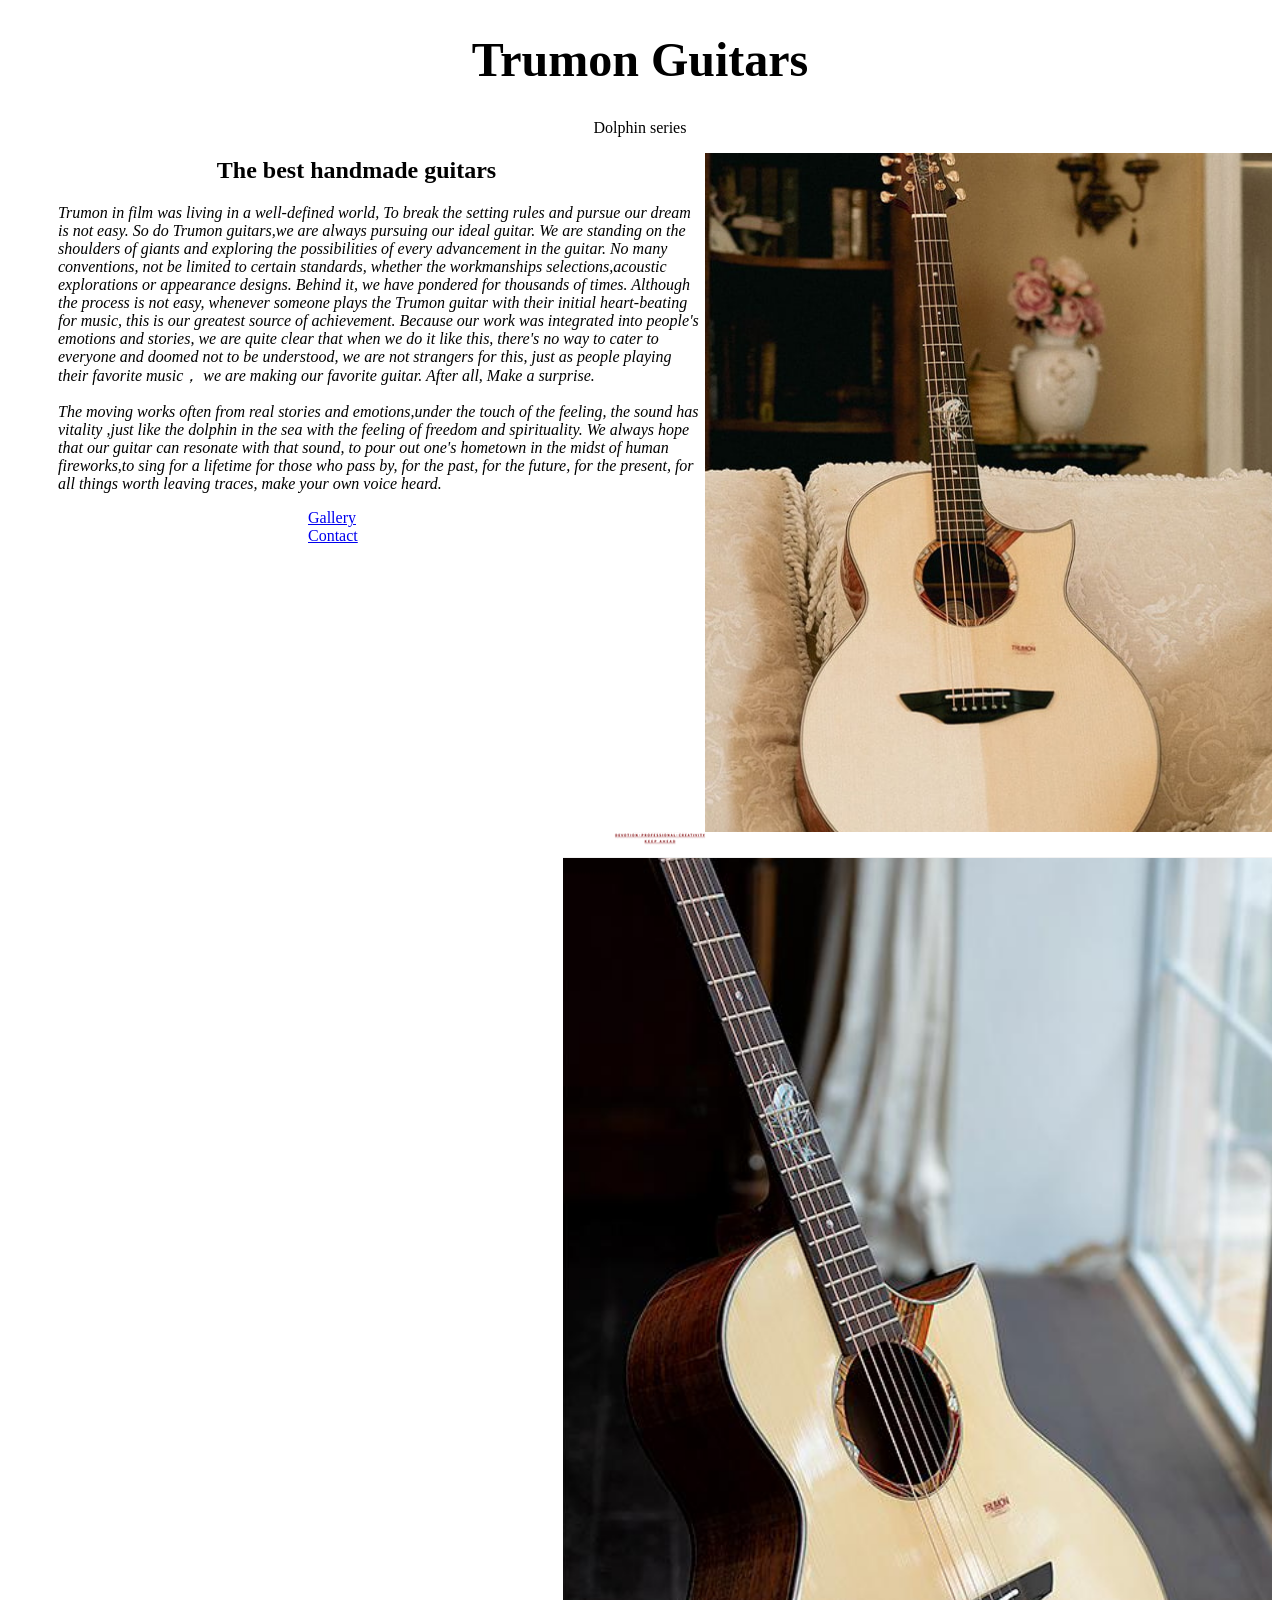
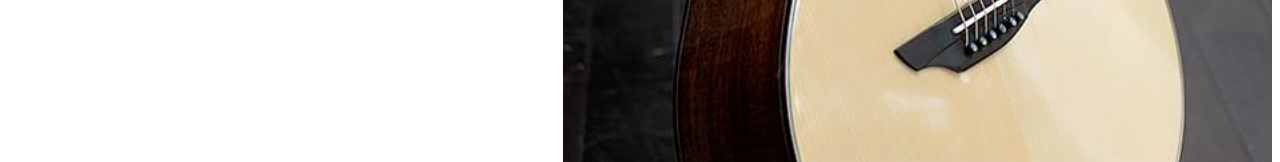
<file: index.html>
<!DOCTYPE html>
<html lang="uk">
<head>
    <meta charset="UTF-8">
    <h1 style="text-align: center; font-size: 48px;">Trumon Guitars</h1>
</head>
<body>
    <p style="text-align: center;">Dolphin series</p>
    
 
</body>
</html>
<img src="fotos/dolphin1.png" alt="Dolphin" align="right">  <img src="fotos/dolphin4.png" alt="Dolphin4" align="right">
 <h2 style="text-align: center;">The best handmade guitars</h2>
 <div style="margin-left: 50px;">
    <p><i>Trumon in film was living in a well-defined world, To break the setting rules and pursue our dream is not easy. So do Trumon guitars,we are always pursuing our ideal guitar. We are standing on the shoulders of giants and exploring the possibilities of every advancement in the guitar. No many conventions, not be limited to certain standards, whether the workmanships selections,acoustic explorations or appearance designs. Behind it, we have pondered for thousands of times. Although the process is not easy, whenever someone plays the Trumon guitar with their initial heart-beating for music, this is our greatest source of achievement. Because our work was integrated into people's emotions and stories, we are quite clear that when we do it like this, there's no way to cater to everyone and doomed not to be understood, we are not strangers for this, just as people playing their favorite music， we are making our favorite guitar. After all, Make a surprise.</i></p>
    <p><i>The moving works often from real stories and emotions,under the touch of the feeling, the sound has vitality ,just like the dolphin in the sea with the feeling of freedom and spirituality. We always hope that our guitar can resonate with that sound, to pour out one's hometown in the midst of human fireworks,to sing for a lifetime for those who pass by, for the past, for the future, for the present, for all things worth leaving traces, make your own voice heard.</i></p>
    </div>
    </head>
<body>

<div style="margin-left: 300px;">
    <p>
    <a href="pages/gallery.html">Gallery</a><br>
    <a href="pages/contact.html">Contact</a>
  </p>
  </div>
</file>
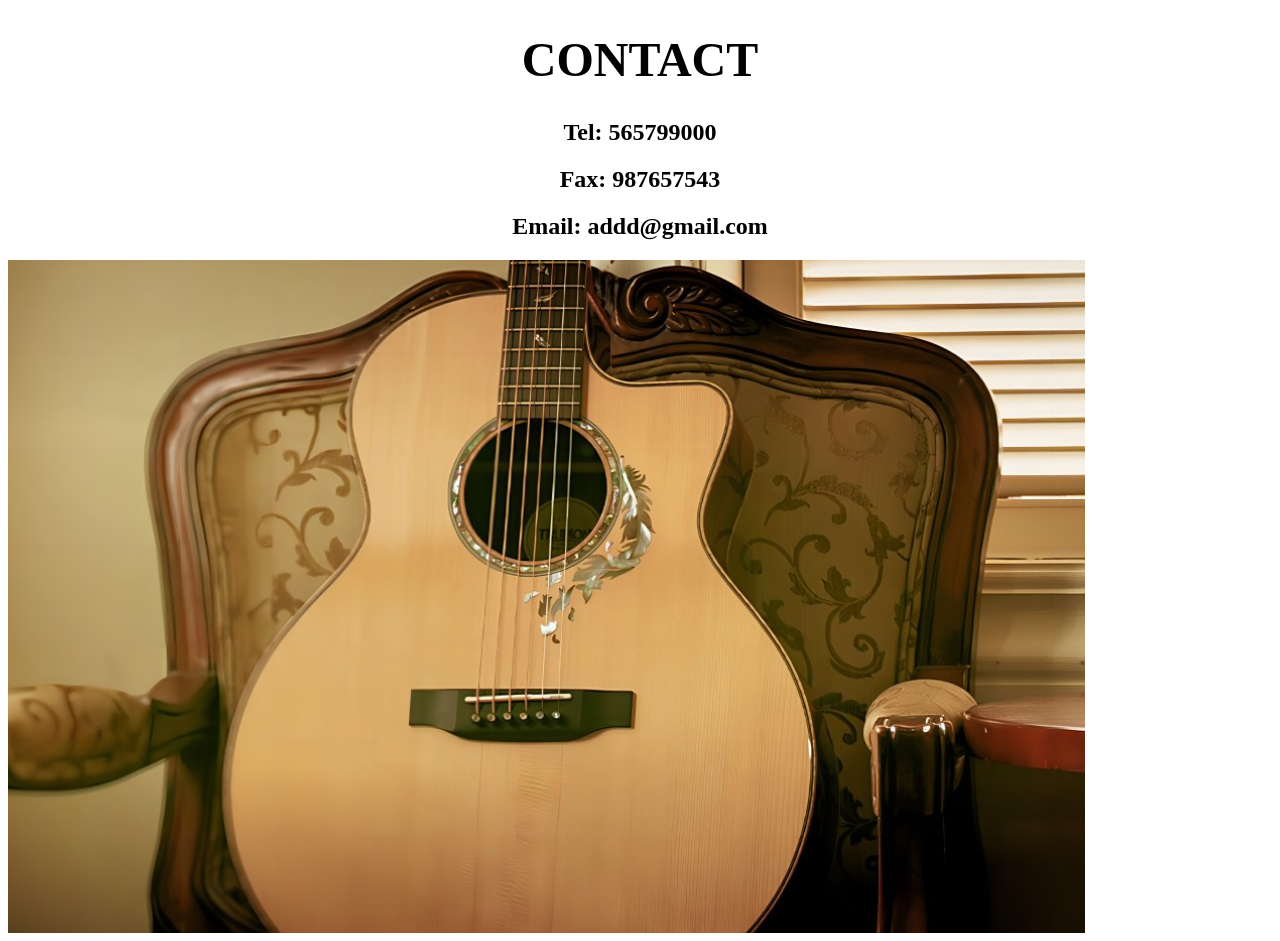
<file: pages/contact.html>
<!DOCTYPE html>
<html lang="uk">
<head>
    <meta charset="UTF-8">
    <h1 style="text-align: center; font-size: 48px;">CONTACT</h1>
</head>
<body>
    <h2 style="text-align: center;">Tel: 565799000</h2>
    <h2 style="text-align: center;">Fax: 987657543</h2>
    <h2 style="text-align: center;">Email: addd@gmail.com</h2>
    <img src="../fotos/dolphin5.png" alt="Dolphin" align="center">
</file>
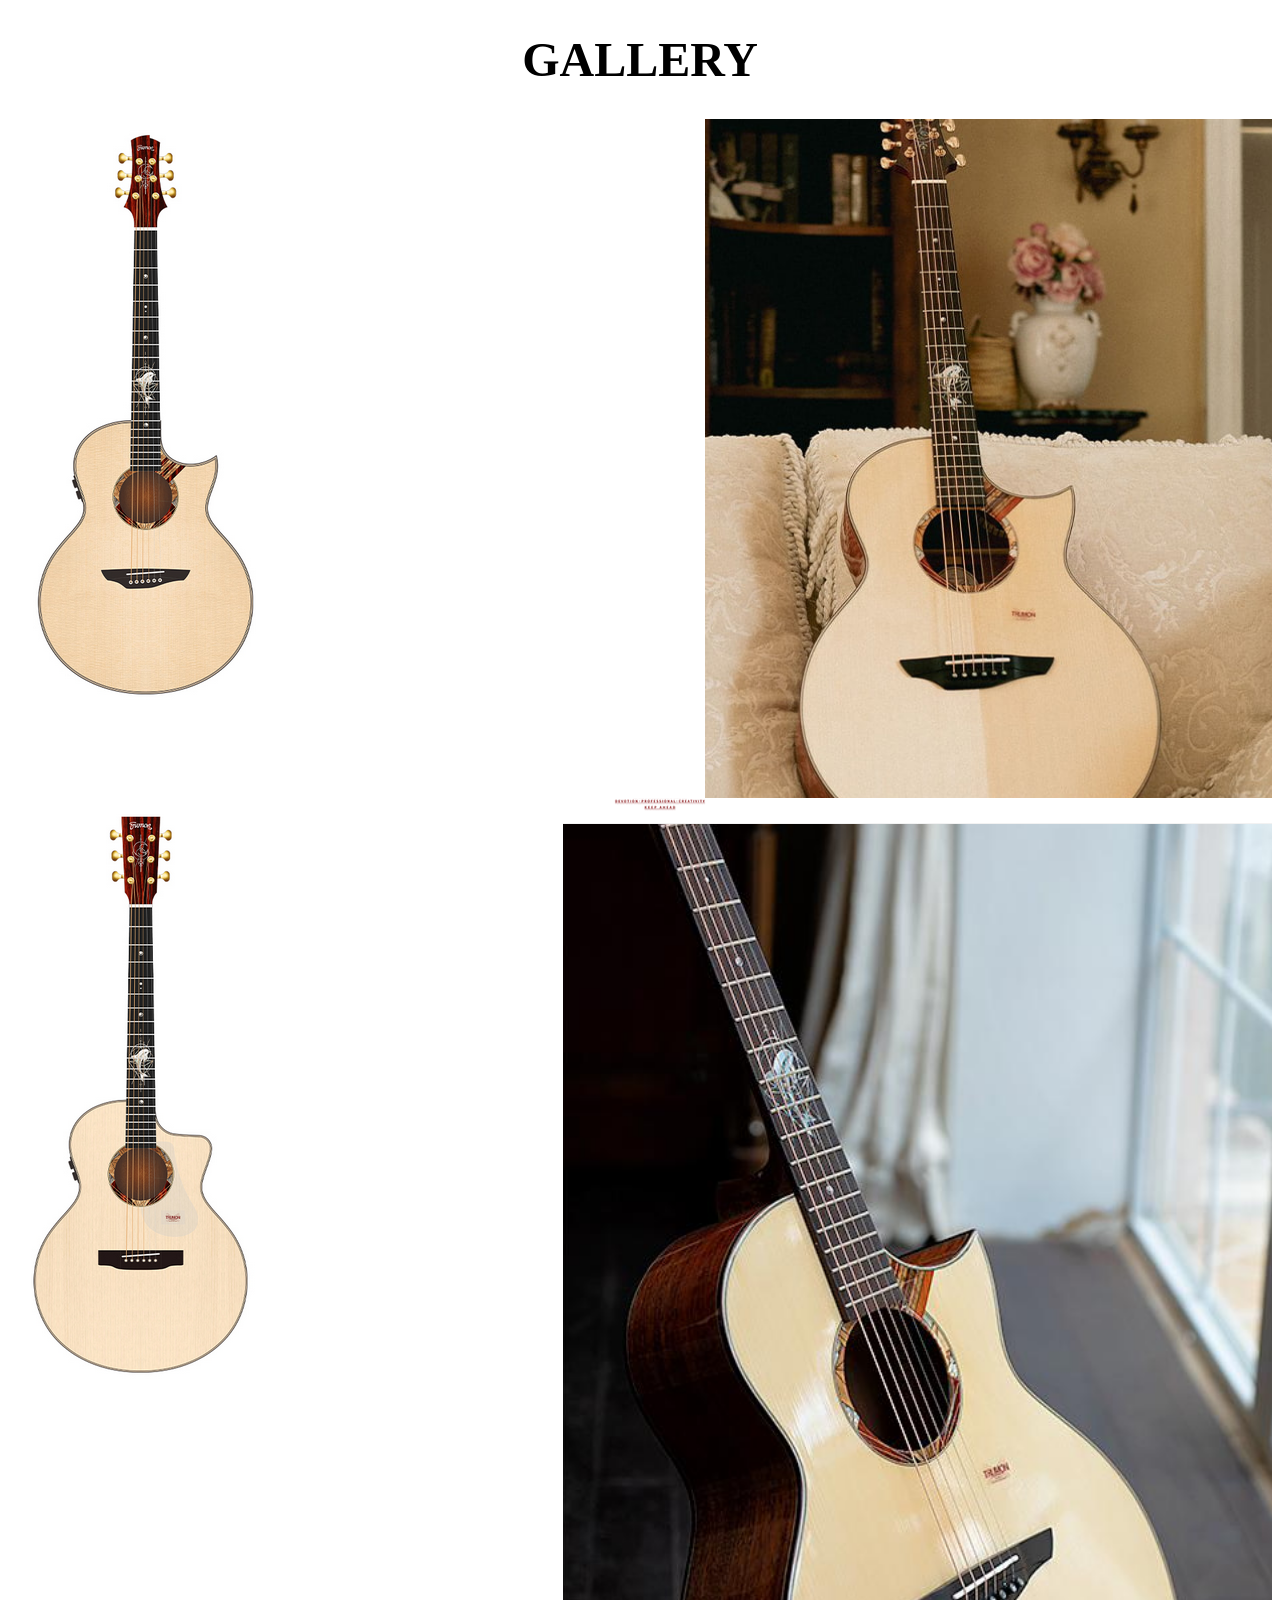
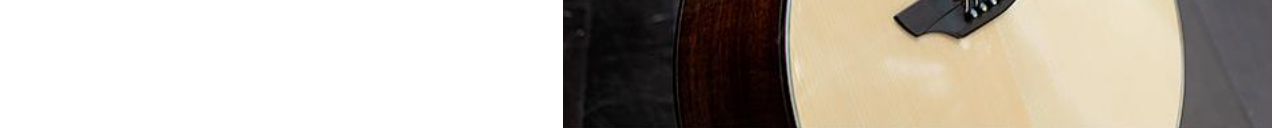
<file: pages/gallery.html>
<!DOCTYPE html>
<html lang="uk">
<head>
    <meta charset="UTF-8">
    <h1 style="text-align: center; font-size: 48px;">GALLERY</h1>
</head>
<body>
  
  <img src="../fotos/dolphin1.png" alt="Dolphin" align="right">
  <img src="../fotos/dolphin2.png" alt="Dolphin2" align="left">
  <img src="../fotos/dolphin4.png" alt="Dolphin4" align="right">
  <img src="../fotos/dolphin.grandau.png" alt="Dolphin.grandau" align="left">
</body>
</html>
</file>
